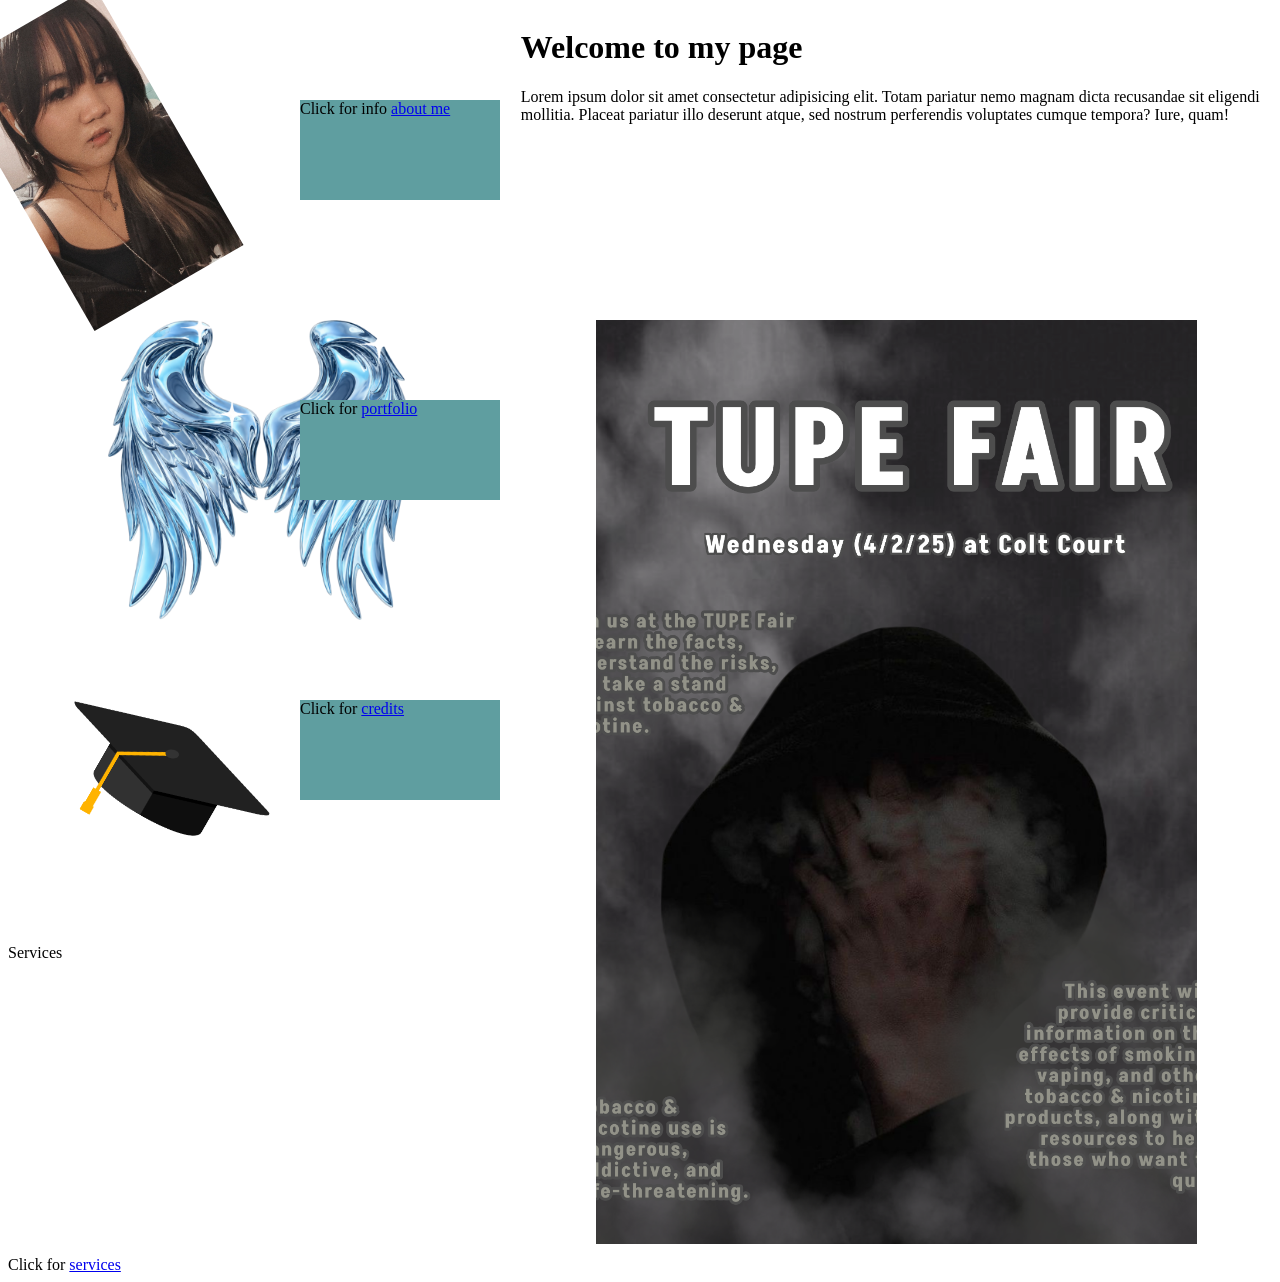
<file: index.html>
<!DOCTYPE html>
<html lang="en">

<head>
    <meta charset="UTF-8">
    <meta name="viewport" content="width=device-width, initial-scale=1.0">
    <title>Document</title>
    <link rel="stylesheet" href="styles.css">
</head>

<body>

    <div class="parent">
        <div class="div1"><img src="images/IMG_2663.jpeg" alt=""></div>
        <div class="div2"><img src="images/IMG_3787.PNG" alt=""></div>
        <div class="div3"><img src="images/graduation cap.png" alt=""></div>
        <div class="div4">Services</div> 
        <div class="div5">
            <h1>Welcome to my page</h1>
            <p>Lorem ipsum dolor sit amet consectetur adipisicing elit. Totam pariatur nemo magnam dicta recusandae sit
                eligendi mollitia. Placeat pariatur illo deserunt atque, sed nostrum perferendis voluptates cumque
                tempora? Iure, quam!</p>
        </div>
        <div class="div6"><img src="images/IMG_5033.PNG" alt=""></div>
        <div class="picture">Click for info <a href="about me.html">about me</a></div>
        <div class="portfolio">Click for <a href="portfolio.html">portfolio</a>
        </div>
        <div class="credits">Click for <a href="credits.html">credits</a></div>
        <div class="Services">Click for <a href="services.html">services</a></div>
    </div>
</body>

</html>
</file>
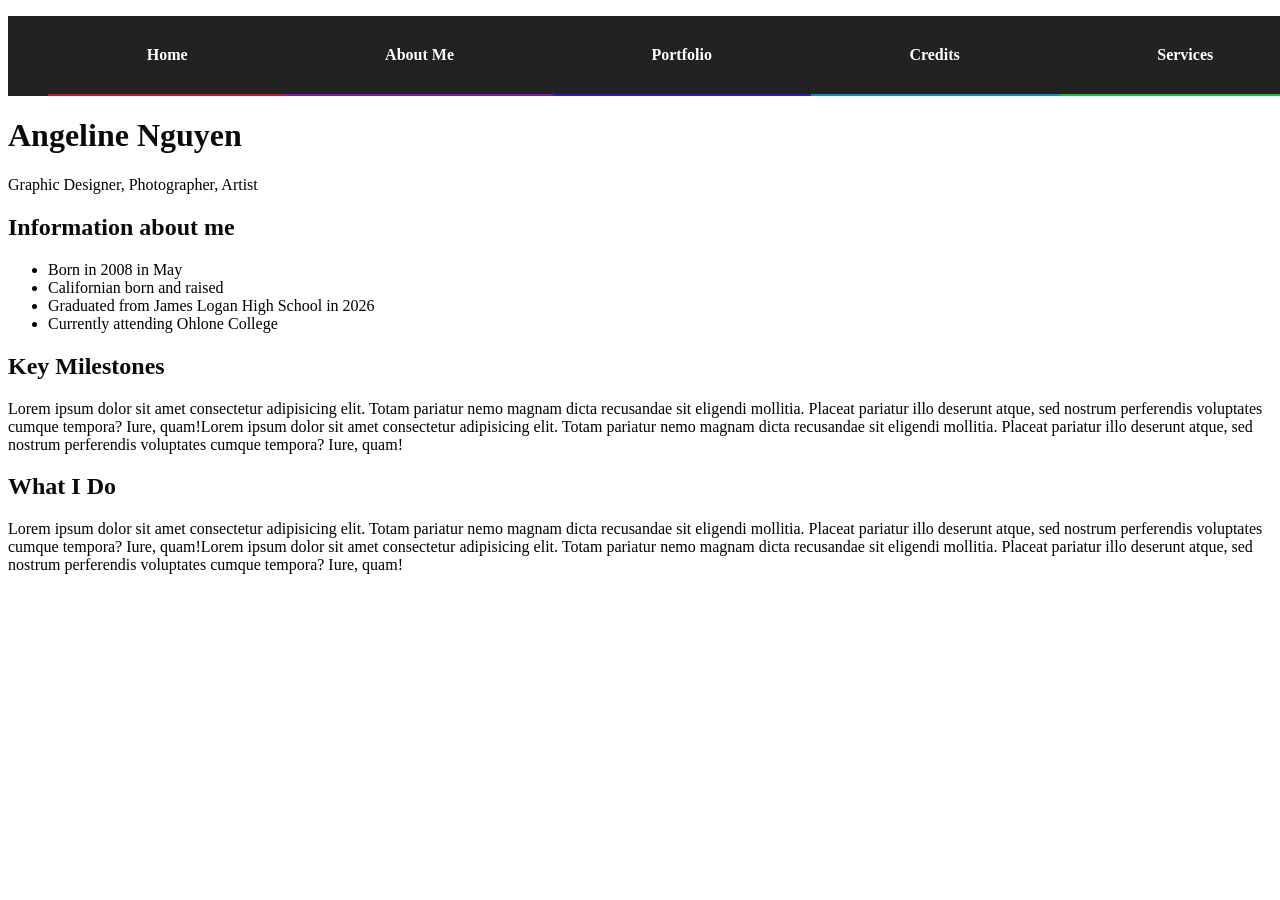
<file: about me.html>
<!DOCTYPE html>
<html lang="en">
<head>
  <meta charset="UTF-8">
  <meta name="viewport" content="width=device-width, initial-scale=1.0">
  <title>Angeline Nguyen</title>
  <link rel="stylesheet" href="about me.css">
</head>
<body>
    <ul class="nav">
      <li class="navItem"><a href="index.html">Home</a></li>
      <li class="navItem"><a href="about me.html">About Me</a></li>
      <li class="navItem"><a href="portfolio.html">Portfolio</a></li>
      <li class="navItem"><a href="credits.html">Credits</a></li>
      <li class="navItem"><a href="services.html">Services</a></li>
    </ul>
<header>
        <h1>Angeline Nguyen</h1>
        <p>Graphic Designer, Photographer, Artist</p>
    </header>
    <main>
        <section id="about">
            <h2>Information about me</h2>
             <ul>
                <li>Born in 2008 in May</li>
                <li>Californian born and raised</li>
                <li>Graduated from James Logan High School in 2026</li>
                <li>Currently attending Ohlone College</li>
            </ul>
        </section>
        </section>
        <section id="milestones">
            <h2>Key Milestones</h2>
            <p>Lorem ipsum dolor sit amet consectetur adipisicing elit. Totam pariatur nemo magnam dicta recusandae sit
                eligendi mollitia. Placeat pariatur illo deserunt atque, sed nostrum perferendis voluptates cumque
                tempora? Iure, quam!Lorem ipsum dolor sit amet consectetur adipisicing elit. Totam pariatur nemo magnam dicta recusandae sit
                eligendi mollitia. Placeat pariatur illo deserunt atque, sed nostrum perferendis voluptates cumque
                tempora? Iure, quam!</p>
        </section>
        <section id="What I Do">
            <h2>What I Do</h2>
            <p>Lorem ipsum dolor sit amet consectetur adipisicing elit. Totam pariatur nemo magnam dicta recusandae sit
                eligendi mollitia. Placeat pariatur illo deserunt atque, sed nostrum perferendis voluptates cumque
                tempora? Iure, quam!Lorem ipsum dolor sit amet consectetur adipisicing elit. Totam pariatur nemo magnam dicta recusandae sit
                eligendi mollitia. Placeat pariatur illo deserunt atque, sed nostrum perferendis voluptates cumque
                tempora? Iure, quam!</p>
    </main>
</body>
</html>
</file>
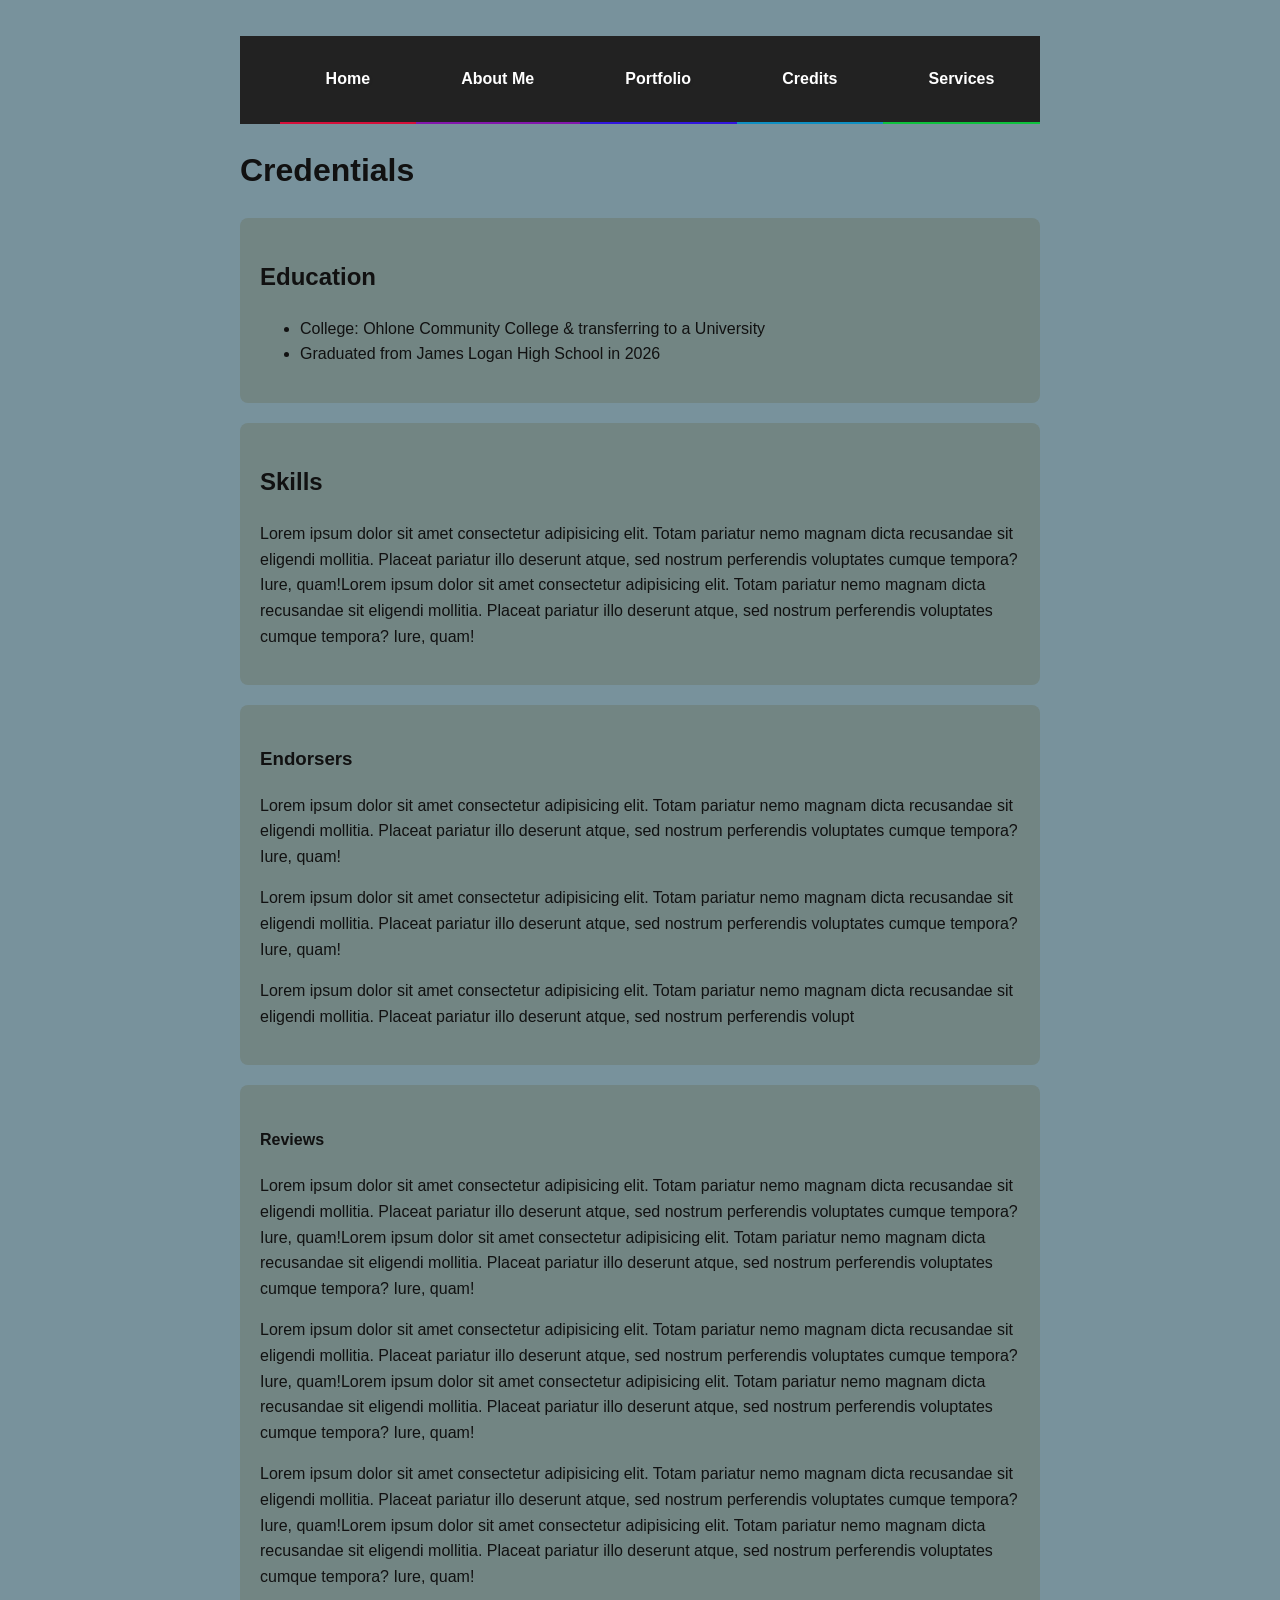
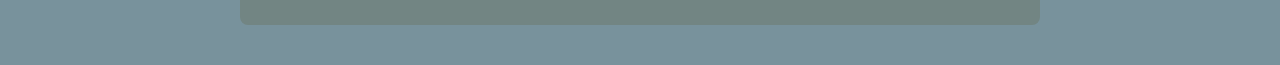
<file: credits.html>
<!DOCTYPE html>
<html lang="en">
<head>
  <meta charset="UTF-8">
  <meta name="viewport" content="width=device-width, initial-scale=1.0">
  <title>Credentials</title>
  <link rel="stylesheet" href="credits.css">
</head>
<body>
     <ul class="nav">
      <li class="navItem"><a href="index.html">Home</a></li>
      <li class="navItem"><a href="about me.html">About Me</a></li>
      <li class="navItem"><a href="portfolio.html">Portfolio</a></li>
      <li class="navItem"><a href="credits.html">Credits</a></li>
      <li class="navItem"><a href="services.html">Services</a></li>
    </ul>
  
    <h1>Credentials</h1>
    </header>
    <main>
        <section id="about">
            <h2>Education</h2>
             <ul>
                <li>College: Ohlone Community College & transferring to a University</li>
                <li>Graduated from James Logan High School in 2026</li>
            </ul>
        </section>
        <section id="skills">
            <h2>Skills</h2>
            <p>Lorem ipsum dolor sit amet consectetur adipisicing elit. Totam pariatur nemo magnam dicta recusandae sit
                eligendi mollitia. Placeat pariatur illo deserunt atque, sed nostrum perferendis voluptates cumque
                tempora? Iure, quam!Lorem ipsum dolor sit amet consectetur adipisicing elit. Totam pariatur nemo magnam dicta recusandae sit
                eligendi mollitia. Placeat pariatur illo deserunt atque, sed nostrum perferendis voluptates cumque
                tempora? Iure, quam!</p>
        </section>
        <section id="Endorsements">
            <h3>Endorsers</h3>
            <p>Lorem ipsum dolor sit amet consectetur adipisicing elit. Totam pariatur nemo magnam dicta recusandae sit
                eligendi mollitia. Placeat pariatur illo deserunt atque, sed nostrum perferendis voluptates cumque
                tempora? Iure, quam!</p>
                <p>Lorem ipsum dolor sit amet consectetur adipisicing elit. Totam pariatur nemo magnam dicta recusandae sit
                eligendi mollitia. Placeat pariatur illo deserunt atque, sed nostrum perferendis voluptates cumque
                tempora? Iure, quam!</p>
                <p>Lorem ipsum dolor sit amet consectetur adipisicing elit. Totam pariatur nemo magnam dicta recusandae sit
                eligendi mollitia. Placeat pariatur illo deserunt atque, sed nostrum perferendis volupt</p>
        </section>
        <section id="Reviews">
            <h4>Reviews</h4>
            <p>Lorem ipsum dolor sit amet consectetur adipisicing elit. Totam pariatur nemo magnam dicta recusandae sit
                eligendi mollitia. Placeat pariatur illo deserunt atque, sed nostrum perferendis voluptates cumque
                tempora? Iure, quam!Lorem ipsum dolor sit amet consectetur adipisicing elit. Totam pariatur nemo magnam dicta recusandae sit
                eligendi mollitia. Placeat pariatur illo deserunt atque, sed nostrum perferendis voluptates cumque
                tempora? Iure, quam!</p>
                <p>Lorem ipsum dolor sit amet consectetur adipisicing elit. Totam pariatur nemo magnam dicta recusandae sit
                eligendi mollitia. Placeat pariatur illo deserunt atque, sed nostrum perferendis voluptates cumque
                tempora? Iure, quam!Lorem ipsum dolor sit amet consectetur adipisicing elit. Totam pariatur nemo magnam dicta recusandae sit
                eligendi mollitia. Placeat pariatur illo deserunt atque, sed nostrum perferendis voluptates cumque
                tempora? Iure, quam!</p>
                <p>Lorem ipsum dolor sit amet consectetur adipisicing elit. Totam pariatur nemo magnam dicta recusandae sit
                eligendi mollitia. Placeat pariatur illo deserunt atque, sed nostrum perferendis voluptates cumque
                tempora? Iure, quam!Lorem ipsum dolor sit amet consectetur adipisicing elit. Totam pariatur nemo magnam dicta recusandae sit
                eligendi mollitia. Placeat pariatur illo deserunt atque, sed nostrum perferendis voluptates cumque
                tempora? Iure, quam!</p>
        </section>
</body>
</html>
</file>
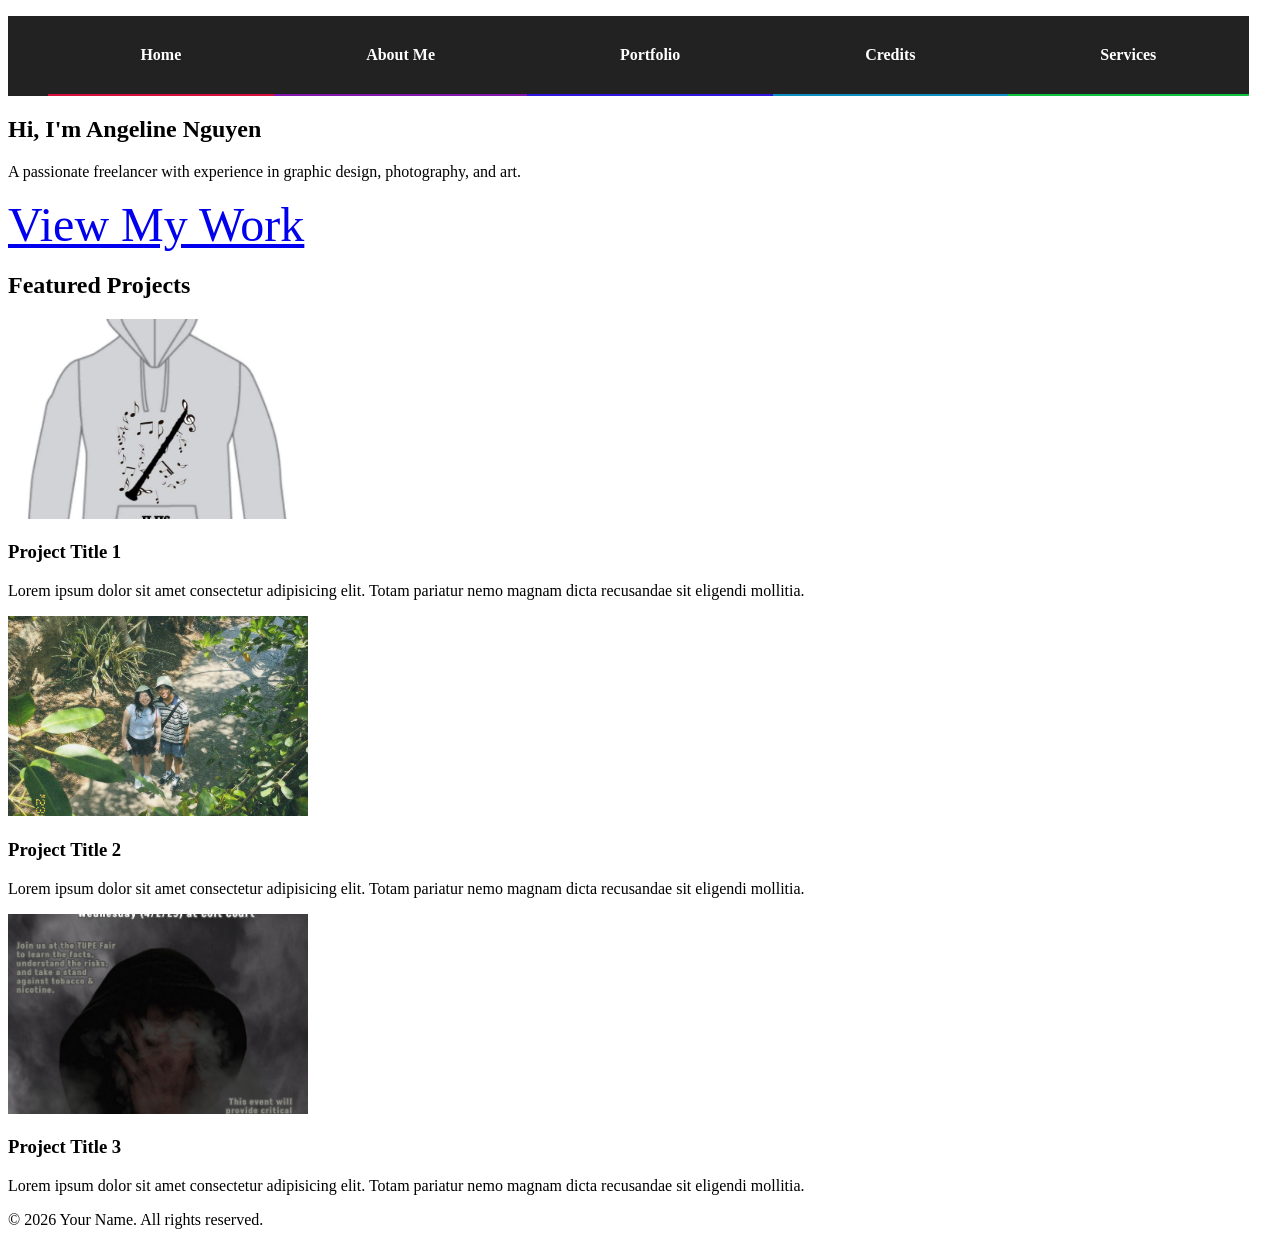
<file: portfolio.html>
<!DOCTYPE html>
<html lang="en">
<head>
    <meta charset="UTF-8">
    <meta name="viewport" content="width=device-width, initial-scale=1.0">
    <title>My  Portfolio</title>
    <link rel="stylesheet" href="portfolio.css">
</head>
<body>
    <header>
    <ul class="nav">
      <li class="navItem"><a href="index.html">Home</a></li>
      <li class="navItem"><a href="about me.html">About Me</a></li>
      <li class="navItem"><a href="portfolio.html">Portfolio</a></li>
      <li class="navItem"><a href="credits.html">Credits</a></li>
      <li class="navItem"><a href="services.html">Services</a></li>
    </ul>
    </header>

    <section id="hero" class="hero-section">
        <h1>Hi, I'm <span class="highlight">Angeline Nguyen</span></h1>
        <p>A passionate freelancer with experience in graphic design, photography, and art.</p>
        <a href="https://docs.google.com/presentation/d/1StZ26HJLUNFNgyV9lOO26q5WyQ792JezC2k_e0BNtEM/edit?slide=id.p1#slide=id.p1" class="btn">View My Work</a>
    </section>
    <section id="projects" class="projects-section">
        <h2>Featured Projects</h2>
                 <div>
                   <img class="uniform-size" src="images/7359.JPEG" alt="Credits">
                 </div>
                <h3>Project Title 1</h3>
                <p>Lorem ipsum dolor sit amet consectetur adipisicing elit. Totam pariatur nemo magnam dicta recusandae sit
                eligendi mollitia.</p>
                 <div>
                   <img class="uniform-size" src="images/cpm35 2023-06-21 115101.221.JPG" alt="Credits">
                </div>
                <h3>Project Title 2</h3>
                <p>Lorem ipsum dolor sit amet consectetur adipisicing elit. Totam pariatur nemo magnam dicta recusandae sit
                eligendi mollitia.</p>
                 <div>
                   <img class="uniform-size" src="images/IMG_5033.PNG" alt="Credits6">
                 </div>
                <h3>Project Title 3</h3>
                <p>Lorem ipsum dolor sit amet consectetur adipisicing elit. Totam pariatur nemo magnam dicta recusandae sit
                eligendi mollitia.</p>
    </section>
    <footer>
        <p>&copy; 2026 Your Name. All rights reserved.</p>
    </footer>
</body>
</html>
</file>
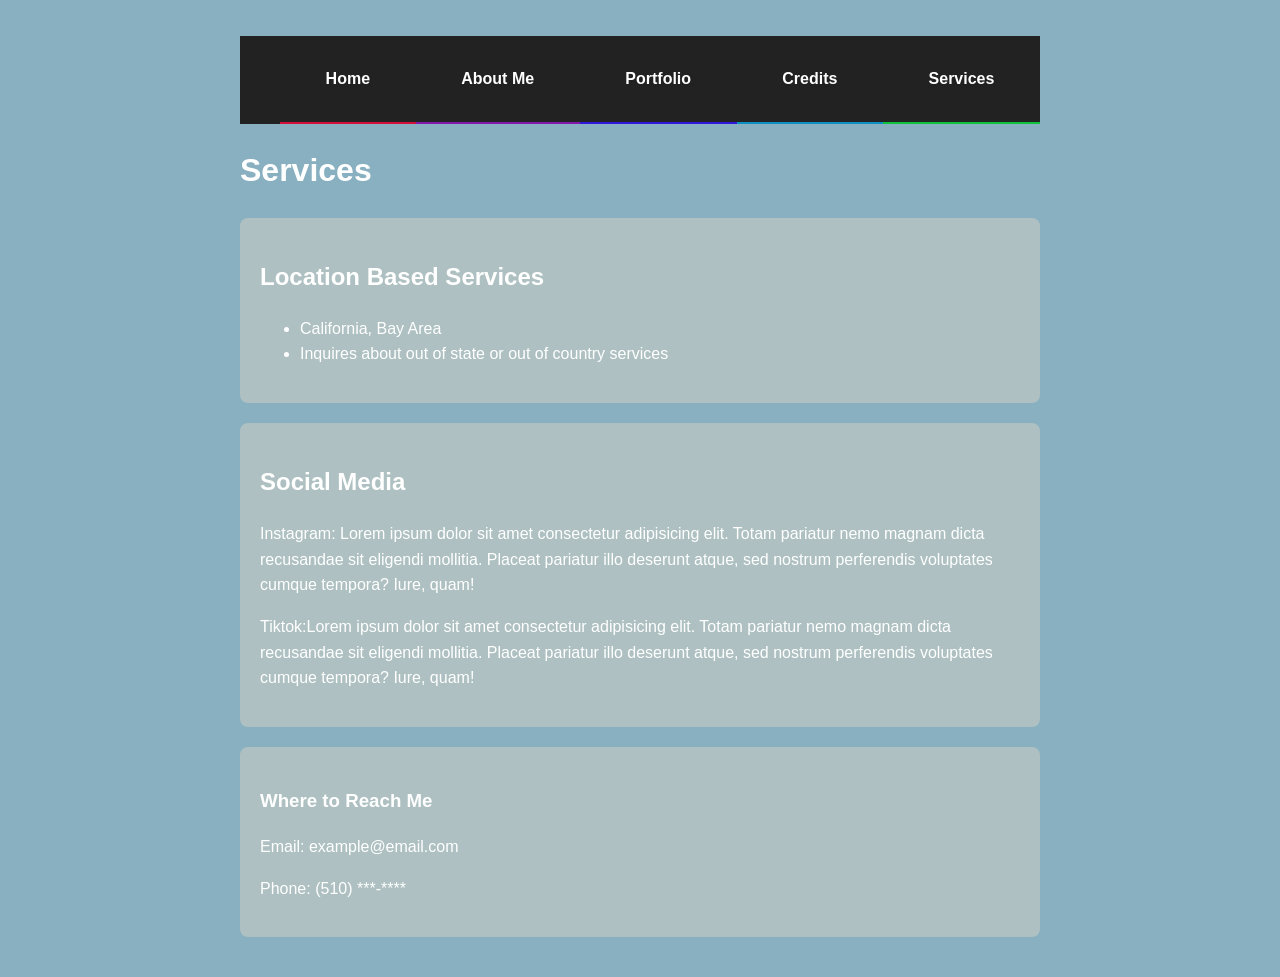
<file: services.html>
<!DOCTYPE html>
<html lang="en">
<head>
  <meta charset="UTF-8">
  <meta name="viewport" content="width=device-width, initial-scale=1.0">
  <title>Services</title>
  <link rel="stylesheet" href="services.css">
</head>
<body>
     <ul class="nav">
      <li class="navItem"><a href="index.html">Home</a></li>
      <li class="navItem"><a href="about me.html">About Me</a></li>
      <li class="navItem"><a href="portfolio.html">Portfolio</a></li>
      <li class="navItem"><a href="credits.html">Credits</a></li>
      <li class="navItem"><a href="services.html">Services</a></li>
    </ul>
  
    <h1>Services</h1>
    </header>
    <main>
        <section id="about">
            <h2>Location Based Services</h2>
             <ul>
                <li>California, Bay Area</li>
                <li>Inquires about out of state or out of country services</li>
            </ul>
        </section>
        <section id="Social Media Services">
            <h2>Social Media</h2>
            <p>Instagram: Lorem ipsum dolor sit amet consectetur adipisicing elit. Totam pariatur nemo magnam dicta recusandae sit
                eligendi mollitia. Placeat pariatur illo deserunt atque, sed nostrum perferendis voluptates cumque
                tempora? Iure, quam!</p>
            <P>Tiktok:Lorem ipsum dolor sit amet consectetur adipisicing elit. Totam pariatur nemo magnam dicta recusandae sit
                eligendi mollitia. Placeat pariatur illo deserunt atque, sed nostrum perferendis voluptates cumque
                tempora? Iure, quam!</p>
        </section>
        <section id="Contact">
            <h3>Where to Reach Me</h3>
            <p>Email: example@email.com</p>
            <p>Phone: (510) ***-****</p>
        </section>
</body>
</html>
</file>
<file: styles.css>
.parent {
    display: grid;
    grid-template-columns: 2fr 3fr;
    grid-template-rows: repeat(4, 300px);
    gap: 12px;
}
    
.div1 img, .div2 img, .div3 img, .div4 img, .div5 img, .div6 img{
    height: 100%;
    object-fit: cover; 
    
}
.div1 img{
    rotate: -30deg;
}
.div2 img{
    margin-left: 100px;
}
.div2 {
    grid-column-start: 1;
    grid-row-start: 2;
}

.div3 {
    grid-column-start: 1;
    grid-row-start: 3;
}
.div3 img{
    rotate: 30deg;
}

.div4 {
    grid-column-start: 1;
    grid-row-start: 4;
    height: 5em;
}

.div5 {
    grid-row: span 1 / span 1;
    grid-column-start: 2;
    grid-row-start: 1;
}

.div6 {
    grid-row: span 3 / span 3;
    grid-column-start: 2;
    grid-row-start: 2;
    text-align: center;
}
.div6 img{
    width: 80%;
}
div .portfolio{
    position: absolute;
    width: 200px;
    height: 100px;
    background-color: cadetblue;
    top: 400px;
    left: 300px;

}
div .credits{
    position: absolute;
    width: 200px;
    height: 100px;
    background-color: cadetblue;
    top: 700px;
    left: 300px;
    
}
div .picture{
    position: absolute;
    width: 200px;
    height: 100px;
    background-color: cadetblue;
    top: 100px;
    left: 300px;
    
}

div .services{
    position: absolute;
    width: 500px;
    height: 300px;
    background-color: cadetblue;
    top: 700px;
    left: 300px;

}
@media screen and (max-width: 1024px) {

    .parent {
        grid-template-columns: 1fr;
        grid-template-rows: auto;
    }

    .div1, .div2, .div3,
    .div4, .div5, .div6 {
        grid-column: auto;
        grid-row: auto;
    }

    .div1 img, .div2 img, .div3 img,
    .div4 img, .div5 img, .div6 img {
        max-width: 100%;
        height: auto;
        position: relative;
    }

    .div2 img {
        margin-left: 0;
    }
    div .portfolio{
    position: absolute;
    width: 200px;
    height: 100px;
    background-color: cadetblue;
    top: 200px;
    right:0;
    left: auto;

}
div .credits{
    position: absolute;
    width: 200px;
    height: 100px;
    background-color: cadetblue;
    top: 300px;
    right:0;
    left: auto;
    
}
div .picture{
    position: absolute;
    width: 200px;
    height: 100px;
    background-color: cadetblue;
    top: 100px;
    right:0;
    left: auto;
    
}
}
a service-link {
  font-size: 5em; /* or use px, em, %, etc. */
}
</file>
<file: about me.css>
.body {
    font-family: Arial, sans-serif;
    line-height: 1.6;
    max-width: 800px;
    margin: 40px auto;
    padding: 0 20px;
    background-color: white;
    color: #0a0a0a;
}

h1, h2 {
    color: #0a0a0a;
}

.nav {
  list-style-type:none;
  display:flex;
  flex-wrap: nowrap;
  width:100%;
  background:#222;
}
.navItem, .navItem a {
  display:inline-block;
  flex-grow: 1;
  -webkit-flex-grow: 1;
  -webkit-transition: all 0.5s ease;
  -moz-transition: all 0.5s ease;
  -o-transition: all 0.5s ease;
  -ms-transition: all 0.5s ease;
  transition: all 0.5s ease;
}
.navItem a {
  width:100%;
  padding-top:30px;
  padding-bottom:30px;
  color:white;
  text-decoration:none;
  text-align:center;
  text-shadow: 1px 1px 2px rgba(34,34,34,0.4);
  font-weight:600;
  font-size:1em;
  
}
.navItem:nth-of-type(1) {
  border-bottom:2px solid #D60F3A;
}
.navItem:nth-of-type(2) {
  border-bottom:2px solid #8317AD;
}
.navItem:nth-of-type(3) {
  border-bottom:2px solid #3116DE;
}
.navItem:nth-of-type(4) {
  border-bottom:2px solid #0E8FC2;
}
.navItem:nth-of-type(5) {
  border-bottom:2px solid #0EC23E;
}



.navItem:hover{
  flex-grow: 3;
  -webkit-flex-grow: 3;
}
</file>
<file: credits.css>
body {
  font-family: Arial, sans-serif;
  line-height: 1.6;
  max-width: 800px;
  margin: 0 auto;
  padding: 20px;
  background-color: #78929c;
  color: #111111;
}

header {
  text-align: center;
  margin-bottom: 30px;
}

section {
  background: #728583;
  padding: 20px;
  margin-bottom: 20px;
  border-radius: 8px;
}

.nav {
  list-style-type:none;
  display:flex;
  flex-wrap: nowrap;
  width:95%;
  background:#222;
}
.navItem, .navItem a {
  display:inline-block;
  flex-grow: 1;
  -webkit-flex-grow: 1;
  -webkit-transition: all 0.5s ease;
  -moz-transition: all 0.5s ease;
  -o-transition: all 0.5s ease;
  -ms-transition: all 0.5s ease;
  transition: all 0.5s ease;
}
.navItem a {
  width:100%;
  padding-top:30px;
  padding-bottom:30px;
  color:white;
  text-decoration:none;
  text-align:center;
  text-shadow: 1px 1px 2px rgba(34,34,34,0.4);
  font-weight:600;
  font-size:1em;
  
}
.navItem:nth-of-type(1) {
  border-bottom:2px solid #D60F3A;
}
.navItem:nth-of-type(2) {
  border-bottom:2px solid #8317AD;
}
.navItem:nth-of-type(3) {
  border-bottom:2px solid #3116DE;
}
.navItem:nth-of-type(4) {
  border-bottom:2px solid #0E8FC2;
}
.navItem:nth-of-type(5) {
  border-bottom:2px solid #0EC23E;
}

.navItem:hover{
  flex-grow: 3;
  -webkit-flex-grow: 3;
}
</file>
<file: portfolio.css>
.nav {
  list-style-type:none;
  display:flex;
  flex-wrap: nowrap;
  width:95%;
  background:#222;
}
.navItem, .navItem a {
  display:inline-block;
  flex-grow: 1;
  -webkit-flex-grow: 1;
  -webkit-transition: all 0.5s ease;
  -moz-transition: all 0.5s ease;
  -o-transition: all 0.5s ease;
  -ms-transition: all 0.5s ease;
  transition: all 0.5s ease;
}
.navItem a {
  width:100%;
  padding-top:30px;
  padding-bottom:30px;
  color:white;
  text-decoration:none;
  text-align:center;
  text-shadow: 1px 1px 2px rgba(34,34,34,0.4);
  font-weight:600;
  font-size:1em;
  
}
.navItem:nth-of-type(1) {
  border-bottom:2px solid #D60F3A;
}
.navItem:nth-of-type(2) {
  border-bottom:2px solid #8317AD;
}
.navItem:nth-of-type(3) {
  border-bottom:2px solid #3116DE;
}
.navItem:nth-of-type(4) {
  border-bottom:2px solid #0E8FC2;
}
.navItem:nth-of-type(5) {
  border-bottom:2px solid #0EC23E;
}

.navItem:hover{
  flex-grow: 3;
  -webkit-flex-grow: 3;
}

img.uniform-size {
  width: 300px;       
  height: 200px;       
  object-fit: cover;   
  object-position: center; 
}

a {
  font-size: 3em; 
}
</file>
<file: services.css>
body {
  font-family: Arial, sans-serif;
  line-height: 1.6;
  max-width: 800px;
  margin: 0 auto;
  padding: 20px;
  background-color: #88b0c0;
  color: white;
}

header {
  text-align: center;
  margin-bottom: 30px;
}

section {
  background: #aec0c1;
  padding: 20px;
  margin-bottom: 20px;
  border-radius: 8px;
}

.nav {
  list-style-type:none;
  display:flex;
  flex-wrap: nowrap;
  width:95%;
  background:#222;
}
.navItem, .navItem a {
  display:inline-block;
  flex-grow: 1;
  -webkit-flex-grow: 1;
  -webkit-transition: all 0.5s ease;
  -moz-transition: all 0.5s ease;
  -o-transition: all 0.5s ease;
  -ms-transition: all 0.5s ease;
  transition: all 0.5s ease;
}
.navItem a {
  width:100%;
  padding-top:30px;
  padding-bottom:30px;
  color:white;
  text-decoration:none;
  text-align:center;
  text-shadow: 1px 1px 2px rgba(34,34,34,0.4);
  font-weight:600;
  font-size:1em;
  
}
.navItem:nth-of-type(1) {
  border-bottom:2px solid #D60F3A;
}
.navItem:nth-of-type(2) {
  border-bottom:2px solid #8317AD;
}
.navItem:nth-of-type(3) {
  border-bottom:2px solid #3116DE;
}
.navItem:nth-of-type(4) {
  border-bottom:2px solid #0E8FC2;
}
.navItem:nth-of-type(5) {
  border-bottom:2px solid #0EC23E;
}

.navItem:hover{
  flex-grow: 3;
  -webkit-flex-grow: 3;
}
</file>
